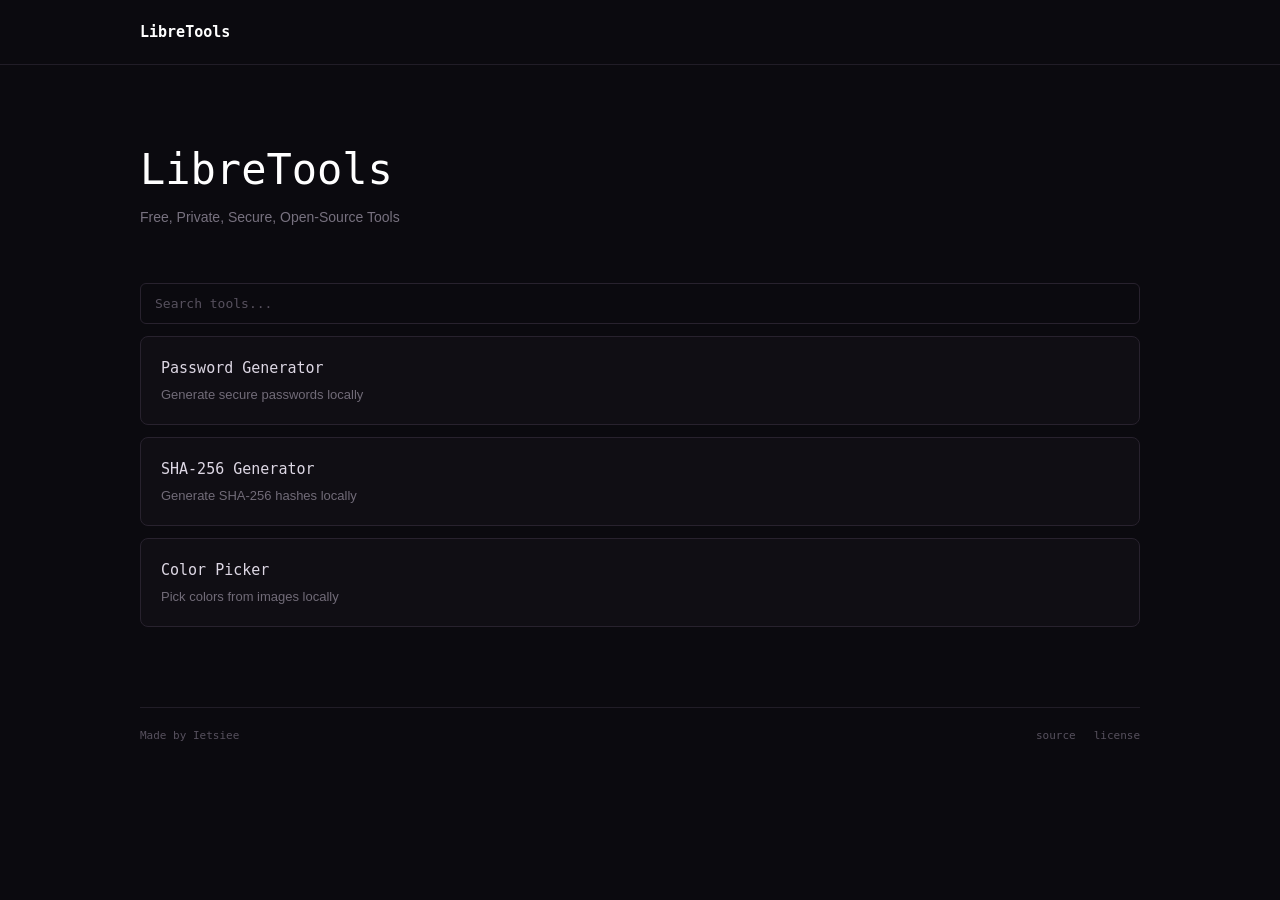
<file: index.html>
<!DOCTYPE html>
<html lang="en">
<head>
    <meta charset="UTF-8">
    <meta name="viewport" content="width=device-width, initial-scale=1.0">
    <meta name="description" content="LibreTools - Free, Private, Secure, Open-Source Tools">
    <title>LibreTools</title>
    <link rel="stylesheet" href="style.css">
</head>

<body>

<header>
    <div class="header-content">
        <a href="index.html" class="logo">LibreTools</a>
    </div>
</header>

<main>

    <section class="intro">
        <h1>LibreTools</h1>
        <p>Free, Private, Secure, Open-Source Tools</p>
    </section>

    <section class="search-tools">

        <input
            class="field"
            type="search"
            id="tool-search"
            placeholder="Search tools..."
        >

        <a href="tools/password-generator.html" class="tool">
            <span class="tool-name">Password Generator</span>
            <span class="tool-description">Generate secure passwords locally
            </span>
        </a>

        <a href="tools/sha256-generator.html" class="tool">
            <span class="tool-name">SHA-256 Generator</span>
            <span class="tool-description">Generate SHA-256 hashes locally</span>
        </a>
        
        <a href="tools/color-picker.html" class="tool">
            <span class="tool-name">Color Picker</span>
            <span class="tool-description">Pick colors from images locally</span>
        </a>
        
    </section>

</main>

<footer>
    <span>Made by Ietsiee</span>

    <div class="footer-links">
        <a href="https://github.com/Ietsiee/LibreTools">source</a>
        <a href="https://github.com/Ietsiee/LibreTools/blob/main/LICENSE">license</a>
    </div>
</footer>

<script>
    const search = document.getElementById("tool-search");
    const tools = document.querySelectorAll(".tool");

    search.addEventListener("input", () => {
        const query = search.value.toLowerCase();

        tools.forEach(tool => {
            tool.style.display = tool.textContent.toLowerCase().includes(query)
                ? ""
                : "none";
        });
    });
</script>

</body>
</html>
</file>
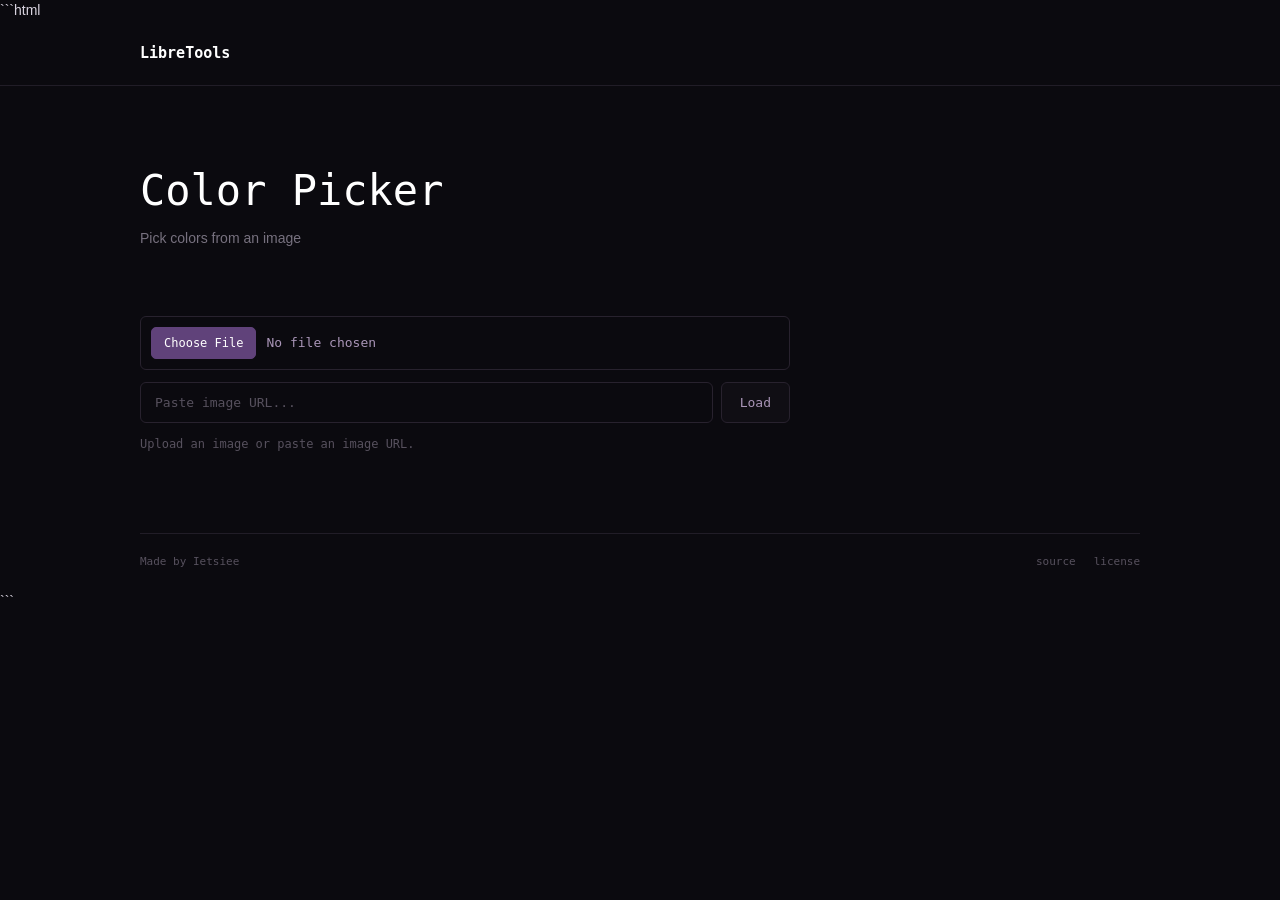
<file: tools/color-picker.html>
```html
<!DOCTYPE html>
<html lang="en">
<head>
    <meta charset="UTF-8">
    <meta name="viewport" content="width=device-width, initial-scale=1.0">
    <meta name="description" content="Pick colors from images with LibreTools">
    <title>Color Picker - LibreTools</title>
    <link rel="stylesheet" href="../style.css">
</head>

<body>

<header>
    <div class="header-content">
        <a href="../index.html" class="logo">LibreTools</a>
    </div>
</header>

<main>

    <section class="intro">
        <h1>Color Picker</h1>
        <p>Pick colors from an image</p>
    </section>

    <section class="generator">

        <div class="result">
            <input
                class="field"
                type="file"
                id="fileInput"
                accept="image/*"
            >
        </div>

        <div class="result">
            <input
                class="field"
                type="url"
                id="imageUrl"
                placeholder="Paste image URL..."
            >

            <button onclick="loadFromUrl()">
                Load
            </button>
        </div>

        <div
            id="imageContainer"
            style="
                display: none;
                margin-top: 12px;
                overflow: hidden;
                background: #100e14;
                border: 1px solid #28222e;
                border-radius: 8px;
                cursor: crosshair;
            "
        >
            <img
                id="image"
                alt="Image"
                style="
                    display: block;
                    width: 100%;
                    height: auto;
                "
            >
        </div>

        <canvas id="canvas" style="display: none;"></canvas>

        <p
            id="hint"
            style="
                margin-top: 12px;
                color: #57515e;
                font-family: monospace;
                font-size: 12px;
            "
        >
            Upload an image or paste an image URL.
        </p>

        <div
            id="colorResult"
            style="
                display: none;
                margin-top: 12px;
                padding: 16px;
                background: #100e14;
                border: 1px solid #28222e;
                border-radius: 8px;
            "
        >

            <div
                id="colorPreview"
                style="
                    width: 70px;
                    height: 70px;
                    margin-bottom: 14px;
                    background: #000000;
                    border: 1px solid #28222e;
                    border-radius: 6px;
                "
            ></div>

            <div class="result" style="margin-top: 0;">
                <input
                    class="field"
                    type="text"
                    id="hexValue"
                    value="#000000"
                    readonly
                >

                <button onclick="copyValue('hexValue')">
                    Copy
                </button>
            </div>

            <div class="result">
                <input
                    class="field"
                    type="text"
                    id="rgbValue"
                    value="rgb(0, 0, 0)"
                    readonly
                >

                <button onclick="copyValue('rgbValue')">
                    Copy
                </button>
            </div>

            <div class="result">
                <input
                    class="field"
                    type="text"
                    id="hslValue"
                    value="hsl(0, 0%, 0%)"
                    readonly
                >

                <button onclick="copyValue('hslValue')">
                    Copy
                </button>
            </div>

        </div>

    </section>

</main>

<footer>
    <span>Made by Ietsiee</span>

    <div class="footer-links">
        <a href="https://github.com/Ietsiee/LibreTools">source</a>
        <a href="https://github.com/Ietsiee/LibreTools/blob/main/LICENSE">
            license
        </a>
    </div>
</footer>

<script>

    const fileInput =
        document.getElementById("fileInput");

    const imageUrl =
        document.getElementById("imageUrl");

    const image =
        document.getElementById("image");

    const canvas =
        document.getElementById("canvas");

    const imageContainer =
        document.getElementById("imageContainer");

    const colorResult =
        document.getElementById("colorResult");

    const colorPreview =
        document.getElementById("colorPreview");

    const hint =
        document.getElementById("hint");

    const ctx =
        canvas.getContext("2d", {
            willReadFrequently: true
        });

    fileInput.addEventListener("change", function () {

        const file = this.files[0];

        if (!file) return;

        const reader = new FileReader();

        reader.onload = function (event) {
            loadImage(event.target.result, false);
        };

        reader.readAsDataURL(file);
    });

    function loadFromUrl() {

        const url =
            imageUrl.value.trim();

        if (!url) {
            alert("Enter an image URL.");
            return;
        }

        loadImage(url, true);
    }

    function loadImage(source, cors) {

        imageContainer.style.display = "none";
        colorResult.style.display = "none";

        if (cors) {
            image.crossOrigin = "anonymous";
        } else {
            image.removeAttribute("crossorigin");
        }

        image.onload = function () {

            canvas.width =
                image.naturalWidth;

            canvas.height =
                image.naturalHeight;

            try {

                ctx.clearRect(
                    0,
                    0,
                    canvas.width,
                    canvas.height
                );

                ctx.drawImage(
                    image,
                    0,
                    0
                );

                ctx.getImageData(
                    0,
                    0,
                    1,
                    1
                );

                imageContainer.style.display =
                    "block";

                hint.textContent =
                    "Click anywhere on the image to pick a color.";

            } catch (error) {

                hint.textContent =
                    "This image cannot be read because the server does not allow CORS.";

                alert(
                    "This image cannot be read because the image server does not allow CORS."
                );
            }
        };

        image.onerror = function () {

            imageContainer.style.display =
                "none";

            hint.textContent =
                "Could not load the image.";

            alert("Could not load the image.");
        };

        image.src = source;
    }

    image.addEventListener("click", function (event) {

        const rect =
            image.getBoundingClientRect();

        const scaleX =
            image.naturalWidth / rect.width;

        const scaleY =
            image.naturalHeight / rect.height;

        const x = Math.floor(
            (event.clientX - rect.left) *
            scaleX
        );

        const y = Math.floor(
            (event.clientY - rect.top) *
            scaleY
        );

        const pixel =
            ctx.getImageData(
                x,
                y,
                1,
                1
            ).data;

        const r = pixel[0];
        const g = pixel[1];
        const b = pixel[2];

        const hex =
            rgbToHex(r, g, b);

        const hsl =
            rgbToHsl(r, g, b);

        document.getElementById("hexValue").value =
            hex;

        document.getElementById("rgbValue").value =
            `rgb(${r}, ${g}, ${b})`;

        document.getElementById("hslValue").value =
            hsl;

        colorPreview.style.backgroundColor =
            hex;

        colorResult.style.display =
            "block";
    });

    function rgbToHex(r, g, b) {

        return "#" +
            [r, g, b]
                .map(value =>
                    value
                        .toString(16)
                        .padStart(2, "0")
                )
                .join("")
                .toUpperCase();
    }

    function rgbToHsl(r, g, b) {

        r /= 255;
        g /= 255;
        b /= 255;

        const max =
            Math.max(r, g, b);

        const min =
            Math.min(r, g, b);

        let h = 0;
        let s = 0;

        const l =
            (max + min) / 2;

        if (max !== min) {

            const d =
                max - min;

            s =
                l > 0.5
                    ? d / (2 - max - min)
                    : d / (max + min);

            switch (max) {

                case r:
                    h =
                        (g - b) / d +
                        (g < b ? 6 : 0);
                    break;

                case g:
                    h =
                        (b - r) / d + 2;
                    break;

                case b:
                    h =
                        (r - g) / d + 4;
                    break;
            }

            h /= 6;
        }

        return `hsl(
            ${Math.round(h * 360)},
            ${Math.round(s * 100)}%,
            ${Math.round(l * 100)}%
        )`.replace(/\s+/g, " ");
    }

    function copyValue(elementId) {

        const input =
            document.getElementById(elementId);

        navigator.clipboard.writeText(
            input.value
        );
    }

</script>

</body>
</html>
```
</file>
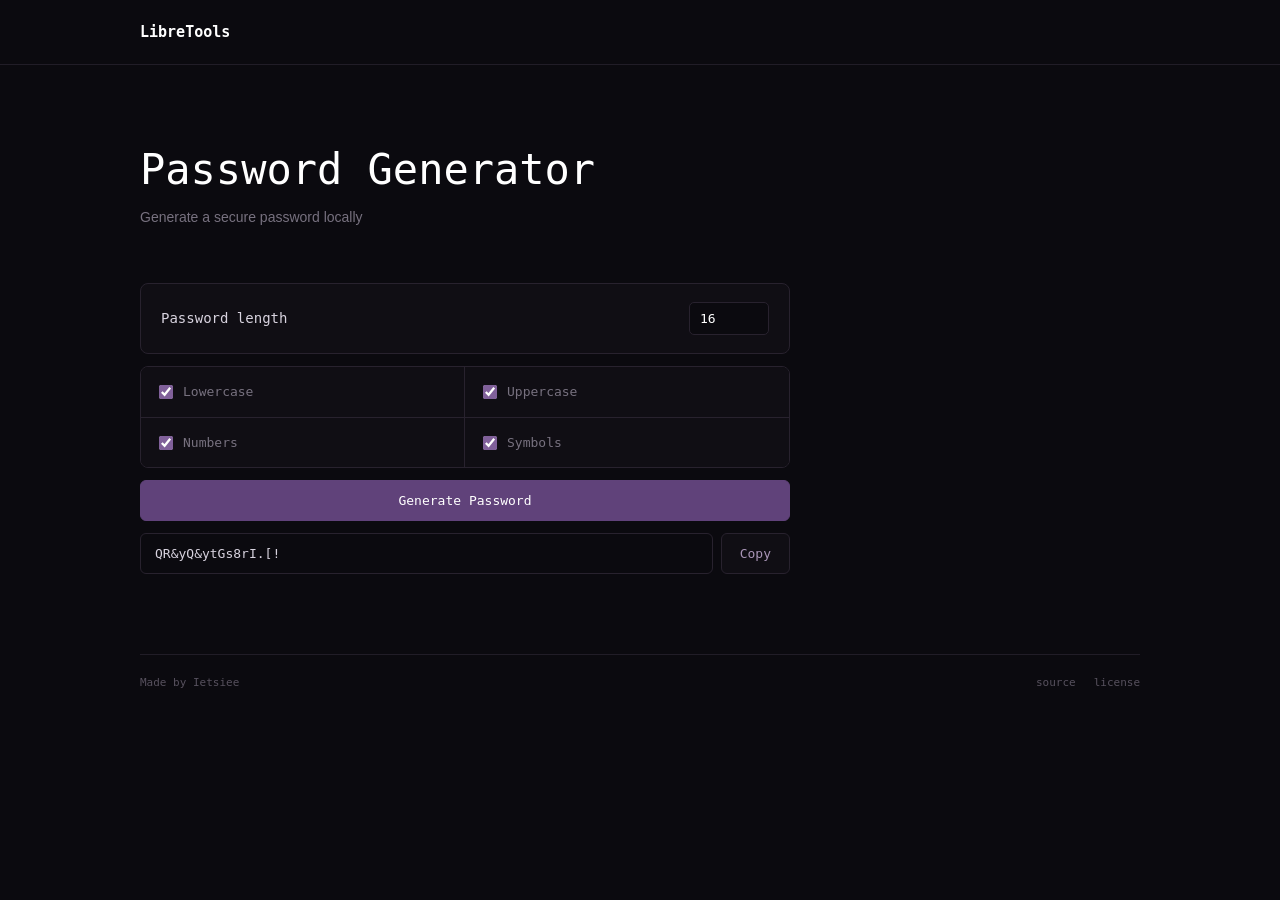
<file: tools/password-generator.html>
<!DOCTYPE html>
<html lang="en">
<head>
    <meta charset="UTF-8">
    <meta name="viewport" content="width=device-width, initial-scale=1.0">
    <meta name="description" content="Generate secure passwords locally with LibreTools">
    <title>Password Generator - LibreTools</title>
    <link rel="stylesheet" href="../style.css">
</head>

<body>

<header>
    <div class="header-content">
        <a href="../index.html" class="logo">LibreTools</a>
    </div>
</header>

<main>

    <section class="intro">
        <h1>Password Generator</h1>
        <p>Generate a secure password locally</p>
    </section>

    <section class="generator">

        <div class="option">
            <label for="length">Password length</label>
            <input class="field" type="number" id="length" value="16" min="6" max="128">
        </div>

        <div class="options">

            <label class="checkbox">
                <input type="checkbox" id="lowercase" checked>
                <span>Lowercase</span>
            </label>

            <label class="checkbox">
                <input type="checkbox" id="uppercase" checked>
                <span>Uppercase</span>
            </label>

            <label class="checkbox">
                <input type="checkbox" id="numbers" checked>
                <span>Numbers</span>
            </label>

            <label class="checkbox">
                <input type="checkbox" id="symbols" checked>
                <span>Symbols</span>
            </label>

        </div>

        <button onclick="generatePassword()">Generate Password</button>

        <div class="result">
            <input class="field" type="text" id="password" readonly>
            <button onclick="copyPassword()">Copy</button>
        </div>

    </section>

</main>

<footer>
    <span>Made by Ietsiee</span>

    <div class="footer-links">
        <a href="https://github.com/Ietsiee/LibreTools">source</a>
        <a href="https://github.com/Ietsiee/LibreTools/blob/main/LICENSE">license</a>
    </div>
</footer>

<script>
    function generatePassword() {
        const length = Math.min(
            128,
            Math.max(6, Number(document.getElementById("length").value))
        );

        let characters = "";

        if (document.getElementById("lowercase").checked)
            characters += "abcdefghijklmnopqrstuvwxyz";

        if (document.getElementById("uppercase").checked)
            characters += "ABCDEFGHIJKLMNOPQRSTUVWXYZ";

        if (document.getElementById("numbers").checked)
            characters += "0123456789";

        if (document.getElementById("symbols").checked)
            characters += "!@#$%^&*()-_=+[]{};:,.?";

        if (!characters) {
            alert("Select at least one character type.");
            return;
        }

        const randomValues = new Uint32Array(length);
        crypto.getRandomValues(randomValues);

        let password = "";

        for (let i = 0; i < length; i++) {
            password += characters[randomValues[i] % characters.length];
        }

        document.getElementById("password").value = password;
    }

    function copyPassword() {
        const password = document.getElementById("password").value;

        if (!password) return;

        navigator.clipboard.writeText(password);
    }

    generatePassword();
</script>

</body>
</html>
</file>
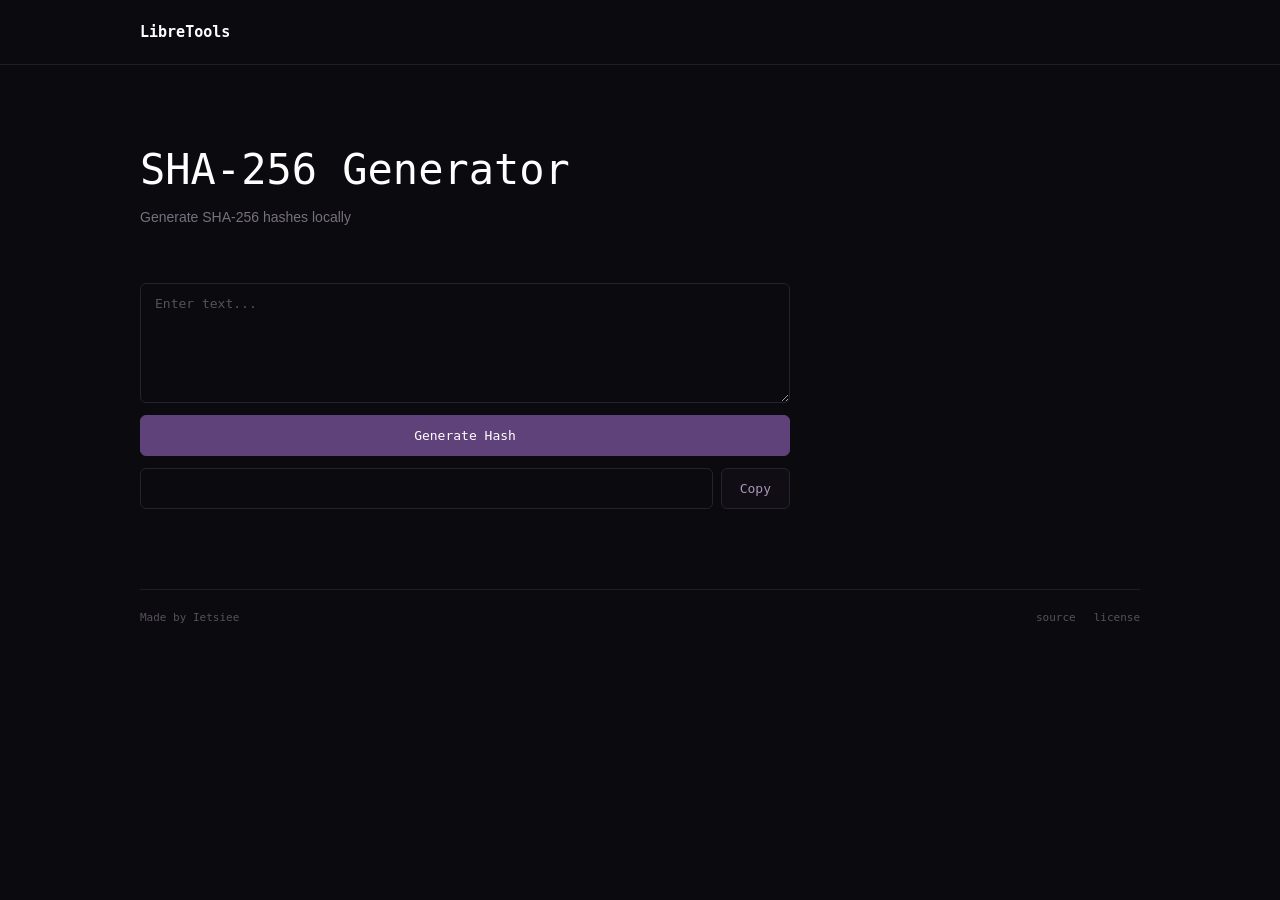
<file: tools/sha256-generator.html>
<!DOCTYPE html>
<html lang="en">
<head>
    <meta charset="UTF-8">
    <meta name="viewport" content="width=device-width, initial-scale=1.0">
    <meta name="description" content="Generate SHA-256 hashes locally with LibreTools">
    <title>SHA-256 Generator - LibreTools</title>
    <link rel="stylesheet" href="../style.css">
</head>

<body>

<header>
    <div class="header-content">
        <a href="../index.html" class="logo">LibreTools</a>
    </div>
</header>

<main>

    <section class="intro">
        <h1>SHA-256 Generator</h1>
        <p>Generate SHA-256 hashes locally</p>
    </section>

    <section class="generator">

        <textarea
            class="field"
            id="input"
            placeholder="Enter text..."
        ></textarea>

        <button onclick="generateHash()">Generate Hash</button>

        <div class="result">
            <input class="field" type="text" id="hash" readonly>
            <button onclick="copyHash()">Copy</button>
        </div>

    </section>

</main>

<footer>
    <span>Made by Ietsiee</span>

    <div class="footer-links">
        <a href="https://github.com/Ietsiee/LibreTools">source</a>
        <a href="https://github.com/Ietsiee/LibreTools/blob/main/LICENSE">license</a>
    </div>
</footer>

<script>
    async function generateHash() {
        const input = document.getElementById("input").value;
        const data = new TextEncoder().encode(input);
        const hashBuffer = await crypto.subtle.digest("SHA-256", data);
        const hashArray = Array.from(new Uint8Array(hashBuffer));

        const hash = hashArray
            .map(byte => byte.toString(16).padStart(2, "0"))
            .join("");

        document.getElementById("hash").value = hash;
    }

    async function copyHash() {
        const hash = document.getElementById("hash").value;

        if (!hash) return;

        await navigator.clipboard.writeText(hash);
    }
</script>

</body>
</html>
</file>
<file: style.css>
* {
    box-sizing: border-box;
    margin: 0;
    padding: 0;
}

body {
    min-height: 100vh;
    background: #0b0a0f;
    color: #d8d3df;
    font-family: Arial, Helvetica, sans-serif;
    font-size: 14px;
    line-height: 1.5;
}

a {
    color: inherit;
    text-decoration: none;
}

header {
    border-bottom: 1px solid #211d27;
}

.header-content,
main,
footer {
    width: min(1000px, calc(100% - 32px));
    margin: 0 auto;
}

.header-content {
    height: 64px;
    display: flex;
    align-items: center;
}

.logo {
    color: #ffffff;
    font-family: monospace;
    font-size: 15px;
    font-weight: bold;
}

.intro {
    padding: 80px 0 55px;
}

.intro h1 {
    color: #ffffff;
    font-family: monospace;
    font-size: 42px;
    font-weight: normal;
    line-height: 1.2;
}

.intro p {
    margin-top: 12px;
    color: #77717f;
}

.search-tools {
    padding-bottom: 80px;
}

.field {
    width: 100%;
    padding: 12px 14px;
    background: #0b0a0f;
    color: #d8d3df;
    border: 1px solid #28222e;
    border-radius: 6px;
    font-family: monospace;
    font-size: 13px;
    outline: none;
    transition: border-color 0.15s ease;
}

.field::placeholder {
    color: #57515e;
}

.field:focus {
    border-color: #60427a;
}

textarea.field {
    min-height: 120px;
    display: block;
    resize: vertical;
}

#tool-search {
    margin-bottom: 12px;
}

.tool {
    display: block;
    padding: 20px;
    background: #100e14;
    border: 1px solid #28222e;
    border-radius: 8px;
    transition: background 0.15s ease, border-color 0.15s ease;
}

.tool:hover {
    background: #130f18;
    border-color: #60427a;
}

.tool + .tool {
    margin-top: 12px;
}

.tool-name {
    display: block;
    color: #ddd7e4;
    font-family: monospace;
    font-size: 15px;
}

.tool-description {
    display: block;
    margin-top: 5px;
    color: #716b78;
    font-size: 13px;
}

.generator {
    max-width: 650px;
    padding-bottom: 80px;
}

.option {
    display: flex;
    align-items: center;
    justify-content: space-between;
    padding: 18px 20px;
    background: #100e14;
    border: 1px solid #28222e;
    border-radius: 8px;
}

.option label {
    color: #d8d3df;
    font-family: monospace;
}

.option .field {
    width: 80px;
    padding: 8px 10px;
    color: #ffffff;
    border-radius: 5px;
}

.options {
    margin-top: 12px;
    display: grid;
    grid-template-columns: 1fr 1fr;
    overflow: hidden;
    border: 1px solid #28222e;
    border-radius: 8px;
}

.checkbox {
    display: flex;
    align-items: center;
    gap: 10px;
    padding: 15px 18px;
    background: #100e14;
    color: #77717f;
    font-family: monospace;
    font-size: 13px;
    border-bottom: 1px solid #28222e;
}

.checkbox:nth-child(odd) {
    border-right: 1px solid #28222e;
}

.checkbox:nth-child(3),
.checkbox:nth-child(4) {
    border-bottom: 0;
}

.checkbox input {
    width: 14px;
    height: 14px;
    margin: 0;
    accent-color: #80609a;
}

.generator > button {
    width: 100%;
    margin-top: 12px;
    padding: 12px 18px;
    background: #60427a;
    color: #ffffff;
    border: 1px solid #60427a;
    border-radius: 6px;
    font-family: monospace;
    font-size: 13px;
    cursor: pointer;
    transition: background 0.15s ease, border-color 0.15s ease;
}

.generator > button:hover {
    background: #704b8e;
    border-color: #704b8e;
}

.result {
    display: flex;
    gap: 8px;
    margin-top: 12px;
}

.result .field {
    min-width: 0;
    flex: 1;
}

.result button {
    padding: 12px 18px;
    background: #100e14;
    color: #a995b7;
    border: 1px solid #28222e;
    border-radius: 6px;
    font-family: monospace;
    font-size: 13px;
    cursor: pointer;
    transition: color 0.15s ease, border-color 0.15s ease;
}

.result button:hover {
    color: #ffffff;
    border-color: #60427a;
}

footer {
    display: flex;
    align-items: center;
    justify-content: space-between;
    gap: 20px;
    padding: 20px 0;
    border-top: 1px solid #211d27;
    color: #57515e;
    font-family: monospace;
    font-size: 11px;
}

.footer-links {
    display: flex;
    gap: 18px;
}

.footer-links a:hover {
    color: #b99bd7;
}

@media (max-width: 600px) {
    .header-content,
    main,
    footer {
        width: calc(100% - 28px);
    }

    .intro {
        padding: 60px 0 40px;
    }

    .intro h1 {
        font-size: 32px;
    }

    .tool {
        padding: 18px 16px;
    }

    .generator {
        padding-bottom: 60px;
    }

    .options {
        grid-template-columns: 1fr;
    }

    .checkbox {
        border-right: 0 !important;
        border-bottom: 1px solid #28222e !important;
    }

    .checkbox:last-child {
        border-bottom: 0 !important;
    }

    .result {
        flex-direction: column;
    }

    .result button {
        width: 100%;
    }

    footer {
        align-items: flex-start;
        flex-direction: column;
        gap: 8px;
    }
}

.result input[type="file"] {
    padding: 10px;
    color: #a995b7;
    cursor: pointer;
}

.result input[type="file"]::file-selector-button {
    margin-right: 10px;
    padding: 8px 12px;
    background: #60427a;
    color: #ffffff;
    border: 1px solid #60427a;
    border-radius: 5px;
    font-family: monospace;
    font-size: 12px;
    cursor: pointer;
    transition: background 0.15s ease, border-color 0.15s ease;
}

.result input[type="file"]::file-selector-button:hover {
    background: #704b8e;
    border-color: #704b8e;
}
</file>
